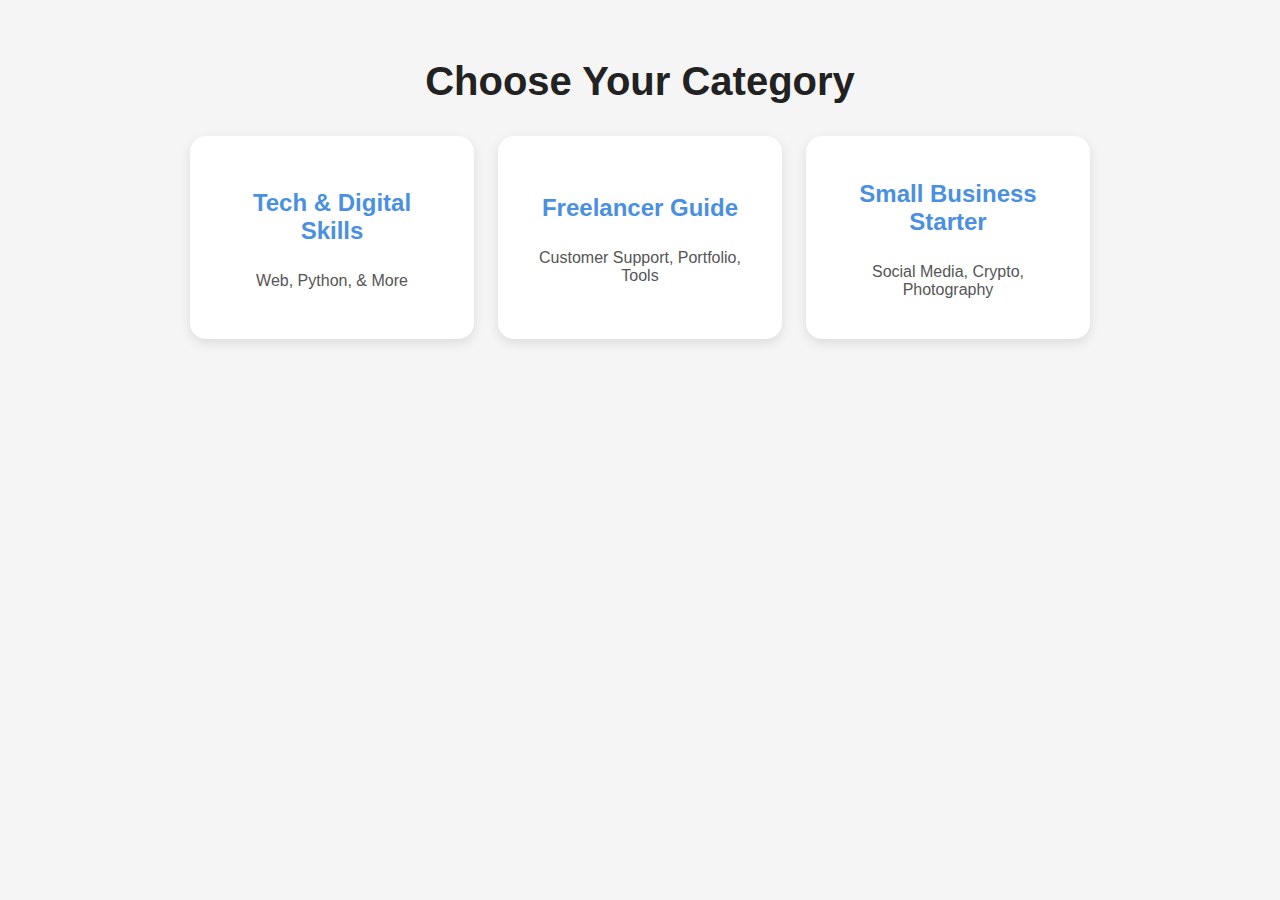
<file: category.html>
<!DOCTYPE html>
<html lang="en">
<head>
  <meta charset="UTF-8" />
  <meta name="viewport" content="width=device-width, initial-scale=1" />
  <title>Choose Your Category</title>
  <link rel="stylesheet" href="style.css" />
  <style>
    body {
      font-family: 'Segoe UI', Tahoma, Geneva, Verdana, sans-serif;
      background-color: #F5F5F5;
      padding: 2rem;
    }
    h1 {
      text-align: center;
      margin-bottom: 2rem;
      color: #222;
      font-weight: 700;
      font-size: 2.5rem;
    }
    .card-container {
      max-width: 900px;
      margin: auto;
      display: grid;
      grid-template-columns: repeat(auto-fit, minmax(250px, 1fr));
      gap: 1.5rem;
    }
    .card {
      background-color: white;
      border-radius: 16px;
      padding: 1.5rem 2rem;
      box-shadow: 0 4px 12px rgba(0,0,0,0.1);
      cursor: pointer;
      transition: transform 0.3s ease, box-shadow 0.3s ease;
      display: flex;
      flex-direction: column;
      justify-content: center;
      align-items: center;
      text-align: center;
      user-select: none;
    }
    .card:hover {
      transform: translateY(-6px);
      box-shadow: 0 10px 20px rgba(0,0,0,0.15);
    }
    .card h2 {
      margin-bottom: 0.7rem;
      color: #4A90E2;
      font-weight: 800;
    }
    .card p {
      color: #555;
      font-weight: 500;
    }
  </style>
</head>
<body>
  <h1>Choose Your Category</h1>
  <div class="card-container">
    <div class="card" onclick="goToSkills('tech')">
      <h2>Tech & Digital Skills</h2>
      <p>Web, Python, & More</p>
    </div>
    <div class="card" onclick="goToSkills('freelance')">
      <h2>Freelancer Guide</h2>
      <p>Customer Support, Portfolio, Tools</p>
    </div>
    <div class="card" onclick="goToSkills('business')">
      <h2>Small Business Starter</h2>
      <p>Social Media, Crypto, Photography</p>
    </div>
  </div>

  <script src="main.js"></script>
</body>
</html>
</file>
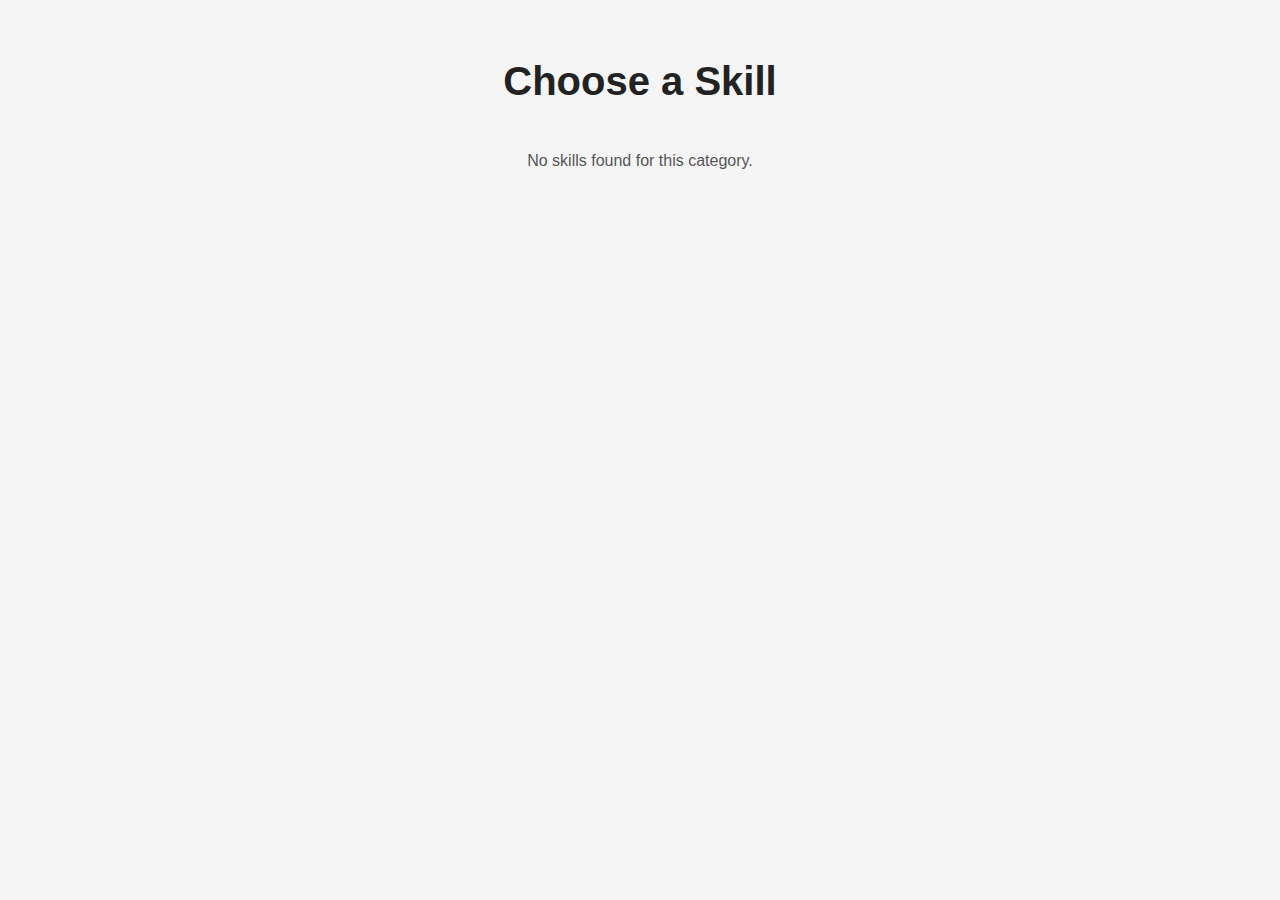
<file: skill.html>
<!DOCTYPE html>
<html lang="en">
<head>
  <meta charset="UTF-8" />
  <meta name="viewport" content="width=device-width, initial-scale=1" />
  <title>Choose a Skill</title>
  <link rel="stylesheet" href="style.css" />
  <style>
    body {
      font-family: 'Segoe UI', Tahoma, Geneva, Verdana, sans-serif;
      background-color: #F5F5F5;
      padding: 2rem;
    }
    h1 {
      text-align: center;
      margin-bottom: 2rem;
      color: #222;
      font-weight: 700;
      font-size: 2.5rem;
    }
    .card-container {
      max-width: 900px;
      margin: auto;
      display: grid;
      grid-template-columns: repeat(auto-fit, minmax(250px, 1fr));
      gap: 1.5rem;
    }
    .card {
      background-color: white;
      border-radius: 16px;
      padding: 1.5rem 2rem;
      box-shadow: 0 4px 12px rgba(0,0,0,0.1);
      cursor: pointer;
      transition: transform 0.3s ease, box-shadow 0.3s ease;
      display: flex;
      flex-direction: column;
      justify-content: center;
      align-items: center;
      text-align: center;
      user-select: none;
    }
    .card:hover {
      transform: translateY(-6px);
      box-shadow: 0 10px 20px rgba(0,0,0,0.15);
    }
    .card h3 {
      margin-bottom: 0.7rem;
      color: #4A90E2;
      font-weight: 800;
    }
    .view-plan-btn {
      margin-top: auto;
      background-color: #4A90E2;
      color: white;
      border: none;
      padding: 0.6rem 1rem;
      font-size: 1rem;
      border-radius: 8px;
      cursor: pointer;
      transition: background-color 0.3s ease;
      text-decoration: none;
      display: inline-block;
    }
    .view-plan-btn:hover {
      background-color: #357ABD;
    }
  </style>
</head>

<body>
  <h1>Choose a Skill</h1>
  <div class="card-container" id="skills-container">
    <!-- JS fills this -->
  </div>

  <script>
  // ✅ Final Skills Data per Category
  const allSkills = {
    tech: [
      { id: 'web-dev', name: 'Web Development' },
      { id: 'python', name: 'Python Programming' },
      { id: 'cybersecurity-basics', name: 'Cybersecurity Basics' },
      { id: 'digital-marketing', name: 'Digital Marketing' },
      { id: 'intro-html-css', name: 'Intro to HTML/CSS' },
      { id: 'mobile-app-design', name: 'Mobile App Design (UI/UX)' }
    ],
    freelance: [
      { id: 'customer-support', name: 'Customer Support' },
      { id: 'canva-design', name: 'How to Use Canva for Design' },
      { id: 'data-entry', name: 'Data Entry & Accuracy Skills' },
      { id: 'build-portfolio', name: 'How to Build a Portfolio' },
      { id: 'freelance-rates', name: 'How to Set Rates as a Freelancer' },
      { id: 'email-communication', name: 'Email & Communication Skills' }
    ],
    business: [
      { id: 'run-business', name: 'How to Run an Online Business' },
      { id: 'budgeting-business', name: 'Budgeting for Small Business' },
      { id: 'selling-instagram', name: 'Selling on Instagram' },
      { id: 'social-media', name: 'Social Media Management' },
      { id: 'digital-products', name: 'Creating Digital Products' }
    ]
  };

  // Get category from URL query string
  const urlParams = new URLSearchParams(window.location.search);
  const category = urlParams.get('cat');

  const container = document.getElementById('skills-container');

  if (!category || !allSkills[category]) {
    container.innerHTML = '<p style="text-align:center; color:#555;">No skills found for this category.</p>';
  } else {
    const skills = allSkills[category];
    skills.forEach(skill => {
      const card = document.createElement('div');
      card.className = 'card';

      card.innerHTML = `
        <h3>${skill.name}</h3>
        <a href="plan.html?cat=${category}&skill=${skill.id}" class="view-plan-btn">View Plan</a>
      `;

      container.appendChild(card);
    });
  }
</script>

</body>
</html>
</file>
<file: style.css>
body {
  background-color: white; 
  font-family: 'Segoe UI', Tahoma, Geneva, Verdana, sans-serif;
  margin: 0;
  padding: 2rem;
  color: #222;
}


.card {
  background-color: #c1cfde; 
  border-radius: 16px;
  padding: 1.5rem 2rem;
  box-shadow: 0 4px 12px rgba(0,0,0,0.1);
  cursor: pointer;
  transition: transform 0.3s ease, box-shadow 0.3s ease;
  display: flex;
  flex-direction: column;
  justify-content: center;
  align-items: center;
  text-align: center;
  user-select: none;
}

table {
  max-width: 700px;
  margin: auto;
  width: 100%;
  border-collapse: collapse;
  background-color: #c1cfde; 
  border-radius: 12px;
  overflow: hidden;
  box-shadow: 0 6px 20px rgba(0,0,0,0.1);
}

.welcome-container {
  background: linear-gradient(135deg, #F6E05E, #27AE60); 
  color: white;
  border-radius: 12px;
  padding: 2rem 3rem;
  max-width: 450px;
  margin: 100px auto; 
  text-align: center;
  box-shadow: 0 8px 20px rgba(0,0,0,0.1);
}

.welcome-container h1 {
  font-size: 4rem;
  margin-bottom: 1rem;
  font-weight: 900;
}

.btn-start {
  background-color: #4A90E2; 
  color: white;
  border: none;
  padding: 0.8rem 2rem;
  font-size: 1.2rem;
  border-radius: 8px;
  cursor: pointer;
  transition: background-color 0.3s ease;
  text-decoration: none;
  display: inline-block;
  margin-top: 1.5rem;
}

.btn-start:hover {
  background-color: #357ABD;
}
.tip-box {
  max-width: 700px;
  margin: 1.5rem auto;
  background-color: #FFFBEA; 
  border-left: 4px solid #27AE60;
  padding: 1rem 1.5rem;
  font-style: italic;
  color: #333;
  border-radius: 8px;
  box-shadow: 0 2px 8px rgba(0,0,0,0.1);
}
</file>
